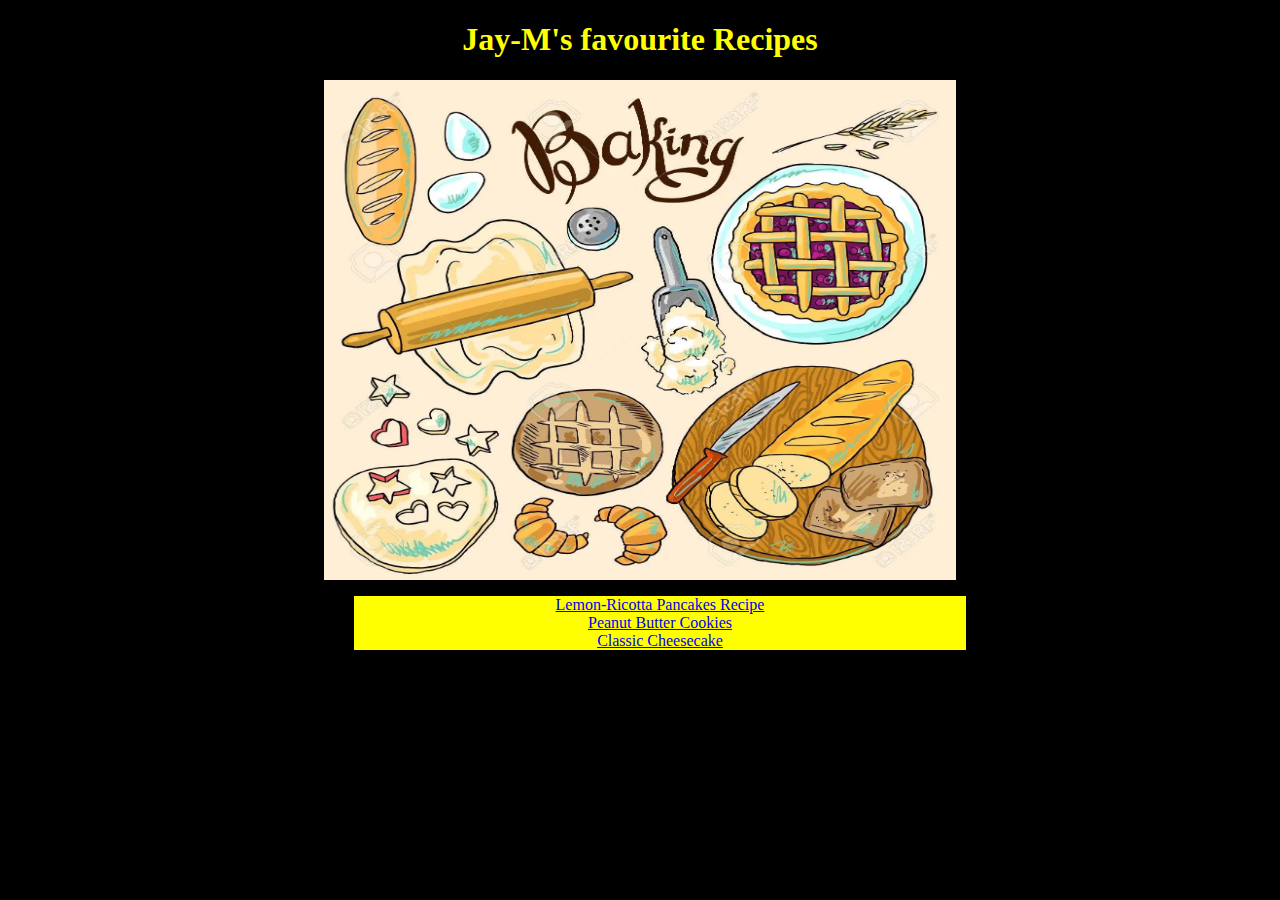
<file: index.html>
<!DOCTYPE html>
<html lang="en" class="color">
  <head>
    <meta charset="UTF-8" />
    <meta http-equiv="X-UA-Compatible" content="IE=edge" />
    <meta name="viewport" content="width=device-width, initial-scale=1.0" />
    <title>JMs Recipes</title>
    <link rel="Stylesheet" href="./styles.css" />
  </head>
  <body>
    <!-- Header -->
    <h1 class="center title">Jay-M's favourite Recipes</h1>
    <!-- Baking image to make front page nicer looking -->
    <img
      src="./images/bake.jpeg"
      alt="Baking Time!"
      width="500"
      height="500"
      class="center"
    />

    <!-- list of recipe links -->
    <ul>
      <li class="center light">
        <a href="recipes/pancakes.html">Lemon-Ricotta Pancakes Recipe</a>
      </li>
      <li class="center light">
        <a href="recipes/cookies.html">Peanut Butter Cookies</a>
      </li>
      <li class="center light">
        <a href="recipes/cheesecake.html">Classic Cheesecake</a>
      </li>
    </ul>
  </body>
</html>
</file>
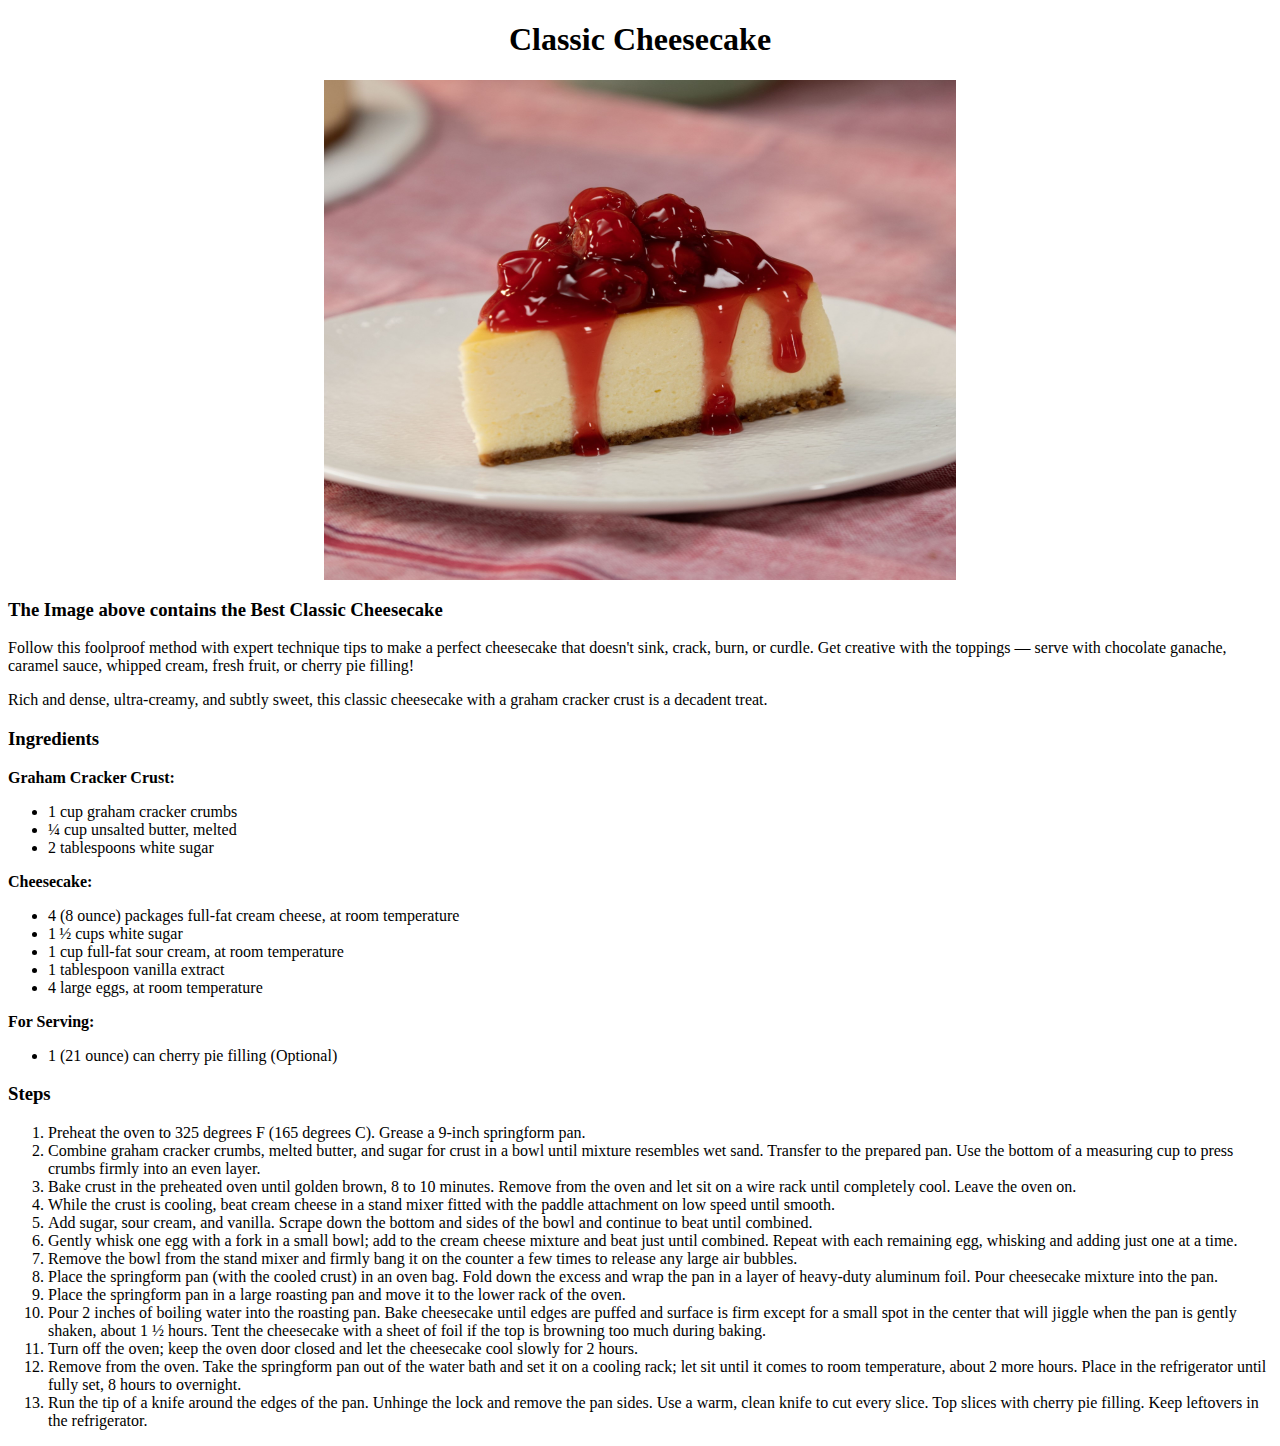
<file: recipes/cheesecake.html>
<!DOCTYPE html>
<html lang="en">
  <head>
    <meta charset="UTF-8" />
    <meta http-equiv="X-UA-Compatible" content="IE=edge" />
    <meta name="viewport" content="width=device-width, initial-scale=1.0" />
    <title>Cheesecake</title>
    <link rel="Stylesheet" href="../styles.css" />
  </head>
  <body>
    <!-- Header -->
    <h1 class="center">Classic Cheesecake</h1>
    <!-- Image of cheesecake -->
    <img
      src="../images/cheesecake.jpeg"
      alt="Classic Cheesecake"
      width="500"
      height="500"
      class="center"
    />

    <!-- Explenation of image and recipe -->
    <h3>The Image above contains the Best Classic Cheesecake</h3>
    <p>
      Follow this foolproof method with expert technique tips to make a perfect
      cheesecake that doesn't sink, crack, burn, or curdle. Get creative with
      the toppings — serve with chocolate ganache, caramel sauce, whipped cream,
      fresh fruit, or cherry pie filling!
    </p>
    <p>
      Rich and dense, ultra-creamy, and subtly sweet, this classic cheesecake
      with a graham cracker crust is a decadent treat.
    </p>
    <!-- Ingredients on how to make the cheesecake -->
    <h3>Ingredients</h3>
    <p><strong>Graham Cracker Crust:</strong></p>
    <ul>
      <li>1 cup graham cracker crumbs</li>
      <li>¼ cup unsalted butter, melted</li>
      <li>2 tablespoons white sugar</li>
    </ul>

    <p><strong>Cheesecake:</strong></p>
    <ul>
      <li>4 (8 ounce) packages full-fat cream cheese, at room temperature</li>
      <li>1 ½ cups white sugar</li>
      <li>1 cup full-fat sour cream, at room temperature</li>
      <li>1 tablespoon vanilla extract</li>
      <li>4 large eggs, at room temperature</li>
    </ul>

    <p><strong>For Serving:</strong></p>
    <ul>
      <li>1 (21 ounce) can cherry pie filling (Optional)</li>
    </ul>
    <!-- Steps to take in order to make the cheesecake -->
    <h3>Steps</h3>
    <ol>
      <li>
        Preheat the oven to 325 degrees F (165 degrees C). Grease a 9-inch
        springform pan.
      </li>
      <li>
        Combine graham cracker crumbs, melted butter, and sugar for crust in a
        bowl until mixture resembles wet sand. Transfer to the prepared pan. Use
        the bottom of a measuring cup to press crumbs firmly into an even layer.
      </li>
      <li>
        Bake crust in the preheated oven until golden brown, 8 to 10 minutes.
        Remove from the oven and let sit on a wire rack until completely cool.
        Leave the oven on.
      </li>
      <li>
        While the crust is cooling, beat cream cheese in a stand mixer fitted
        with the paddle attachment on low speed until smooth.
      </li>
      <li>
        Add sugar, sour cream, and vanilla. Scrape down the bottom and sides of
        the bowl and continue to beat until combined.
      </li>
      <li>
        Gently whisk one egg with a fork in a small bowl; add to the cream
        cheese mixture and beat just until combined. Repeat with each remaining
        egg, whisking and adding just one at a time.
      </li>
      <li>
        Remove the bowl from the stand mixer and firmly bang it on the counter a
        few times to release any large air bubbles.
      </li>
      <li>
        Place the springform pan (with the cooled crust) in an oven bag. Fold
        down the excess and wrap the pan in a layer of heavy-duty aluminum foil.
        Pour cheesecake mixture into the pan.
      </li>
      <li>
        Place the springform pan in a large roasting pan and move it to the
        lower rack of the oven.
      </li>
      <li>
        Pour 2 inches of boiling water into the roasting pan. Bake cheesecake
        until edges are puffed and surface is firm except for a small spot in
        the center that will jiggle when the pan is gently shaken, about 1 ½
        hours. Tent the cheesecake with a sheet of foil if the top is browning
        too much during baking.
      </li>
      <li>
        Turn off the oven; keep the oven door closed and let the cheesecake cool
        slowly for 2 hours.
      </li>
      <li>
        Remove from the oven. Take the springform pan out of the water bath and
        set it on a cooling rack; let sit until it comes to room temperature,
        about 2 more hours. Place in the refrigerator until fully set, 8 hours
        to overnight.
      </li>
      <li>
        Run the tip of a knife around the edges of the pan. Unhinge the lock and
        remove the pan sides. Use a warm, clean knife to cut every slice. Top
        slices with cherry pie filling. Keep leftovers in the refrigerator.
      </li>
    </ol>
  </body>
</html>
</file>
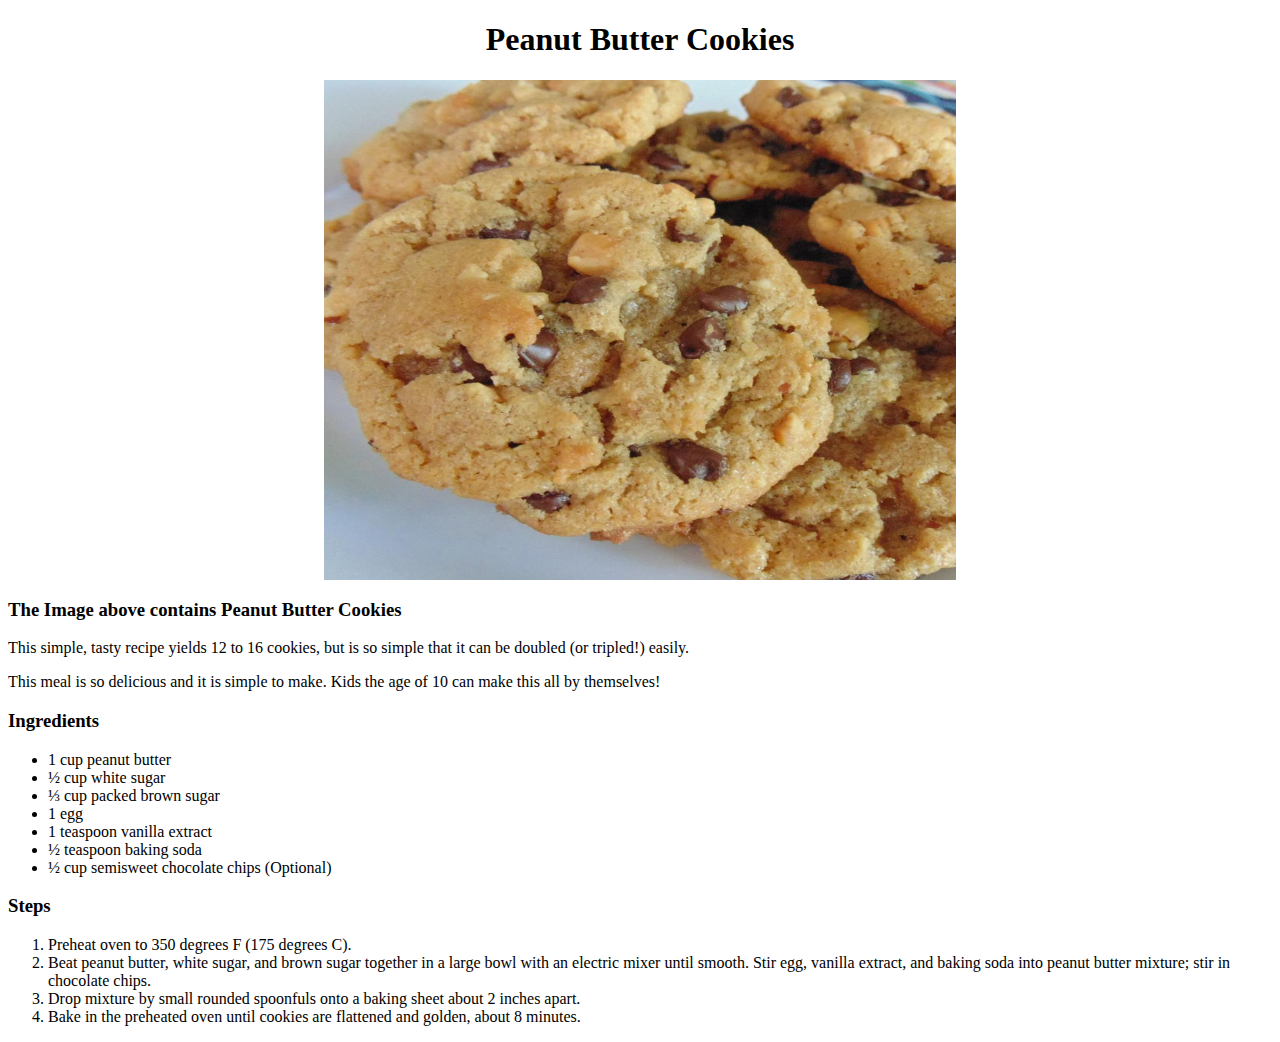
<file: recipes/cookies.html>
<!DOCTYPE html>
<html lang="en">
  <head>
    <meta charset="UTF-8" />
    <meta http-equiv="X-UA-Compatible" content="IE=edge" />
    <meta name="viewport" content="width=device-width, initial-scale=1.0" />
    <title>Cookies</title>
    <link rel="Stylesheet" href="../styles.css" />
  </head>
  <body>
    <!-- Header -->
    <h1 class="center">Peanut Butter Cookies</h1>
    <!-- Image of Cookies -->
    <img
      src="../images/cookies.jpeg"
      alt="Peanut Butter Cookies"
      width="500"
      height="500"
      class="center"
    />
    <!-- Cookies image described -->
    <h3>The Image above contains Peanut Butter Cookies</h3>
    <p>
      This simple, tasty recipe yields 12 to 16 cookies, but is so simple that
      it can be doubled (or tripled!) easily.
    </p>
    <p>
      This meal is so delicious and it is simple to make. Kids the age of 10 can
      make this all by themselves!
    </p>
    <!-- Ingredients needed to bake the cookies -->
    <h3>Ingredients</h3>
    <ul>
      <li>1 cup peanut butter</li>
      <li>½ cup white sugar</li>
      <li>⅓ cup packed brown sugar</li>
      <li>1 egg</li>
      <li>1 teaspoon vanilla extract</li>
      <li>½ teaspoon baking soda</li>
      <li>½ cup semisweet chocolate chips (Optional)</li>
    </ul>
    <!-- Steps needed to be taken to bake the cookies -->
    <h3>Steps</h3>
    <ol>
      <li>Preheat oven to 350 degrees F (175 degrees C).</li>
      <li>
        Beat peanut butter, white sugar, and brown sugar together in a large
        bowl with an electric mixer until smooth. Stir egg, vanilla extract, and
        baking soda into peanut butter mixture; stir in chocolate chips.
      </li>
      <li>
        Drop mixture by small rounded spoonfuls onto a baking sheet about 2
        inches apart.
      </li>
      <li>
        Bake in the preheated oven until cookies are flattened and golden, about
        8 minutes.
      </li>
    </ol>
  </body>
</html>
</file>
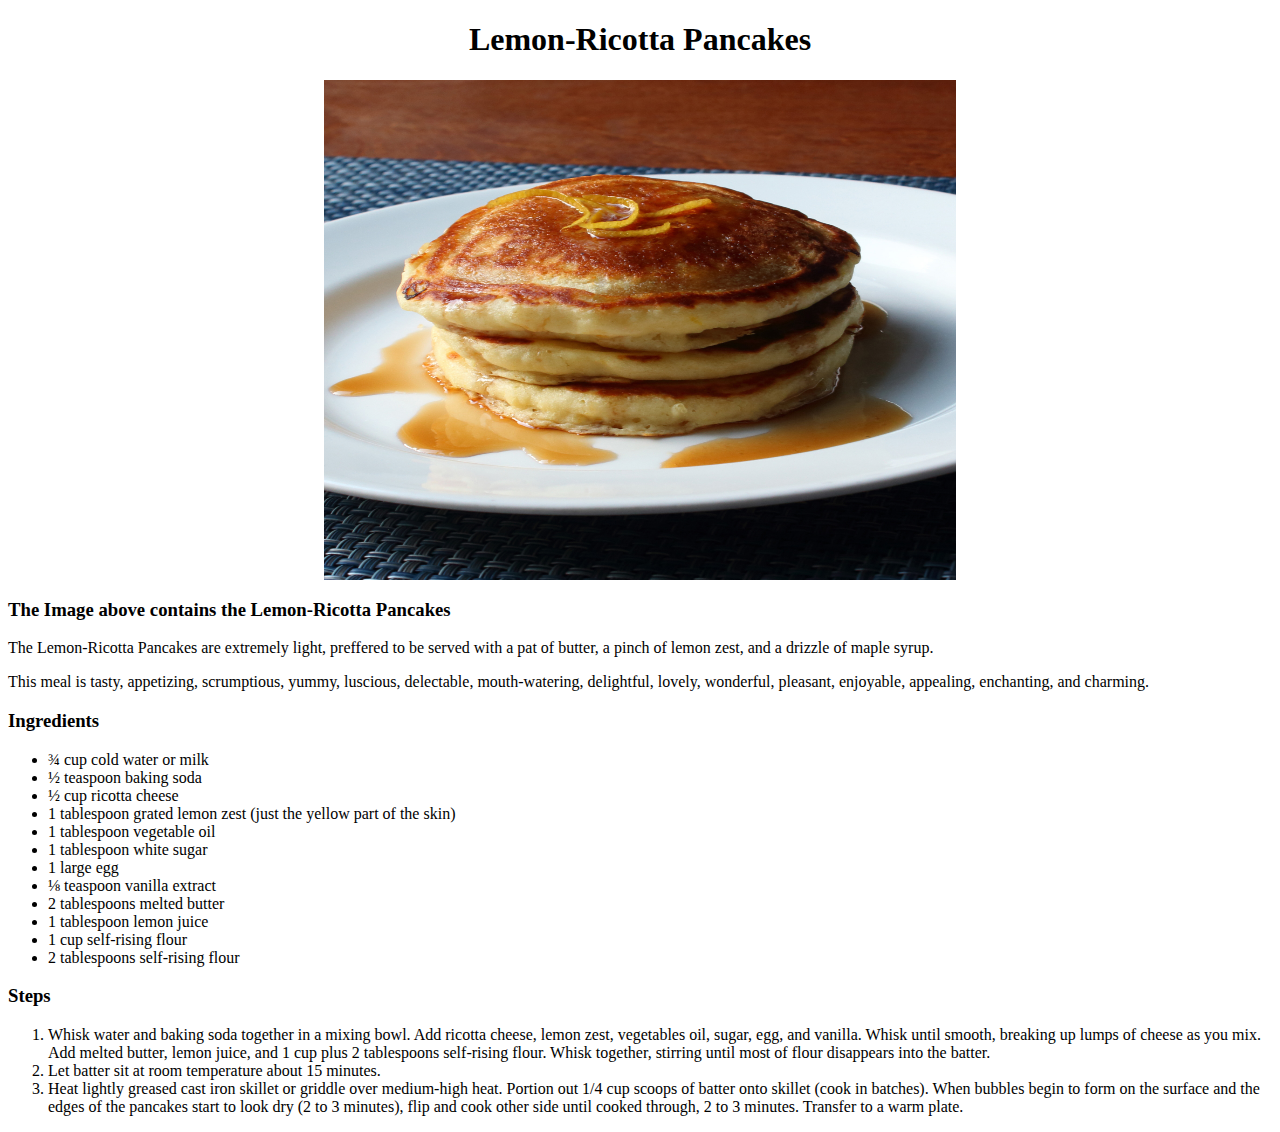
<file: recipes/pancakes.html>
<!DOCTYPE html>
<html lang="en">
  <head>
    <meta charset="UTF-8" />
    <meta http-equiv="X-UA-Compatible" content="IE=edge" />
    <meta name="viewport" content="width=device-width, initial-scale=1.0" />
    <title>Lemon-Ricotta Pancakes</title>
    <link rel="Stylesheet" href="../styles.css" />
  </head>
  <body>
    <!-- Header -->
    <h1 class="center">Lemon-Ricotta Pancakes</h1>
    <!-- Image of pancakes -->
    <img
      src="../images/pancakes.jpeg"
      alt="Lemon-Ricotta Pancakes"
      width="500"
      height="500"
      class="center"
    />
    <!-- Description of image -->
    <h3>The Image above contains the Lemon-Ricotta Pancakes</h3>
    <p>
      The Lemon-Ricotta Pancakes are extremely light, preffered to be served
      with a pat of butter, a pinch of lemon zest, and a drizzle of maple syrup.
    </p>
    <p>
      This meal is tasty, appetizing, scrumptious, yummy, luscious, delectable,
      mouth-watering, delightful, lovely, wonderful, pleasant, enjoyable,
      appealing, enchanting, and charming.
    </p>
    <!-- Ingredients needed for the Pancake -->
    <h3>Ingredients</h3>
    <ul>
      <li>¾ cup cold water or milk</li>
      <li>½ teaspoon baking soda</li>
      <li>½ cup ricotta cheese</li>
      <li>1 tablespoon grated lemon zest (just the yellow part of the skin)</li>
      <li>1 tablespoon vegetable oil</li>
      <li>1 tablespoon white sugar</li>
      <li>1 large egg</li>
      <li>⅛ teaspoon vanilla extract</li>
      <li>2 tablespoons melted butter</li>
      <li>1 tablespoon lemon juice</li>
      <li>1 cup self-rising flour</li>
      <li>2 tablespoons self-rising flour</li>
    </ul>
    <!-- Steps to make the Pancake -->
    <h3>Steps</h3>
    <ol>
      <li>
        Whisk water and baking soda together in a mixing bowl. Add ricotta
        cheese, lemon zest, vegetables oil, sugar, egg, and vanilla. Whisk until
        smooth, breaking up lumps of cheese as you mix. Add melted butter, lemon
        juice, and 1 cup plus 2 tablespoons self-rising flour. Whisk together,
        stirring until most of flour disappears into the batter.
      </li>
      <li>Let batter sit at room temperature about 15 minutes.</li>
      <li>
        Heat lightly greased cast iron skillet or griddle over medium-high heat.
        Portion out 1/4 cup scoops of batter onto skillet (cook in batches).
        When bubbles begin to form on the surface and the edges of the pancakes
        start to look dry (2 to 3 minutes), flip and cook other side until
        cooked through, 2 to 3 minutes. Transfer to a warm plate.
      </li>
    </ol>
  </body>
</html>
</file>
<file: styles.css>
.center {
  text-align: center;
  display: block;
  margin-left: auto;
  margin-right: auto;
  width: 50%;
}

.title {
  background-color: black;
  color: yellow;
}

.color {
  background-color: black;
}

.light {
  background-color: yellow;
  color: black;
}
</file>
